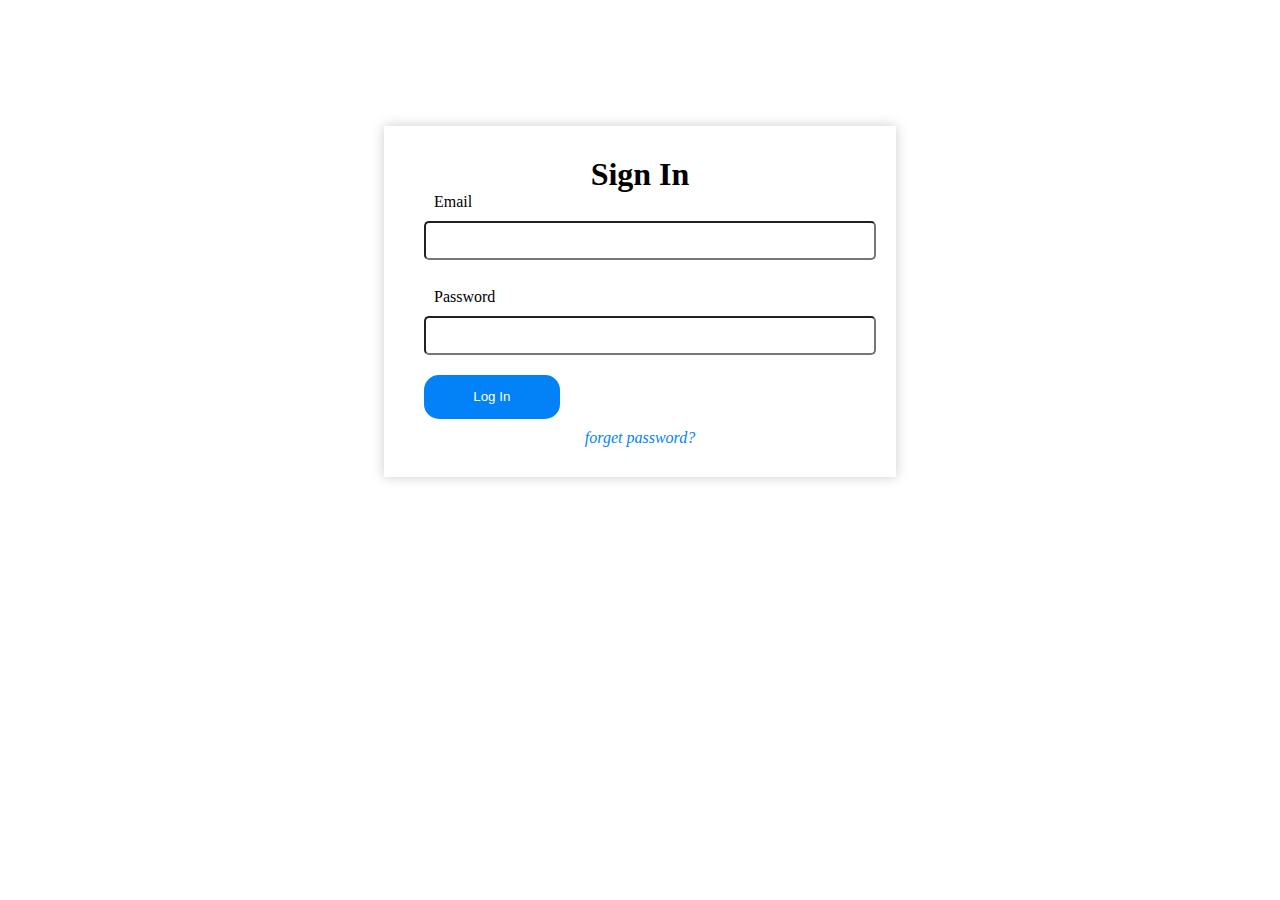
<file: Flixia/login.html>
<!DOCTYPE html>
<html lang="en">
<head>
     <!--meta data-->
    <meta charset="UTF-8">
    <meta http-equiv="X-UA-Compatible" content="IE=edge">
    <meta name="viewport" content="width=device-width, initial-scale=1.0">

    <!--CSS link-->
    <link rel="stylesheet" href="style.css">

    <!--title-->
    <title>login Page</title>
</head>
<body>
    

    <!--sign In page-->
    <div class="container3">
        <div class="account" id="account">
            <h1 class="create">Sign In</h1>

            <form action="">
                <label for="email">Email</label>
                <br>
                <input type="text">
                <br>
                <br>
                <label for="password">Password</label>
                <br>
                <input type="text">
                <br>
            <button class="send">Log In</button>
            </form>

            <p class="terms"><span class="termscolor">forget password?</span></p>
        </div>
    </div>

</body>
</html>
</file>
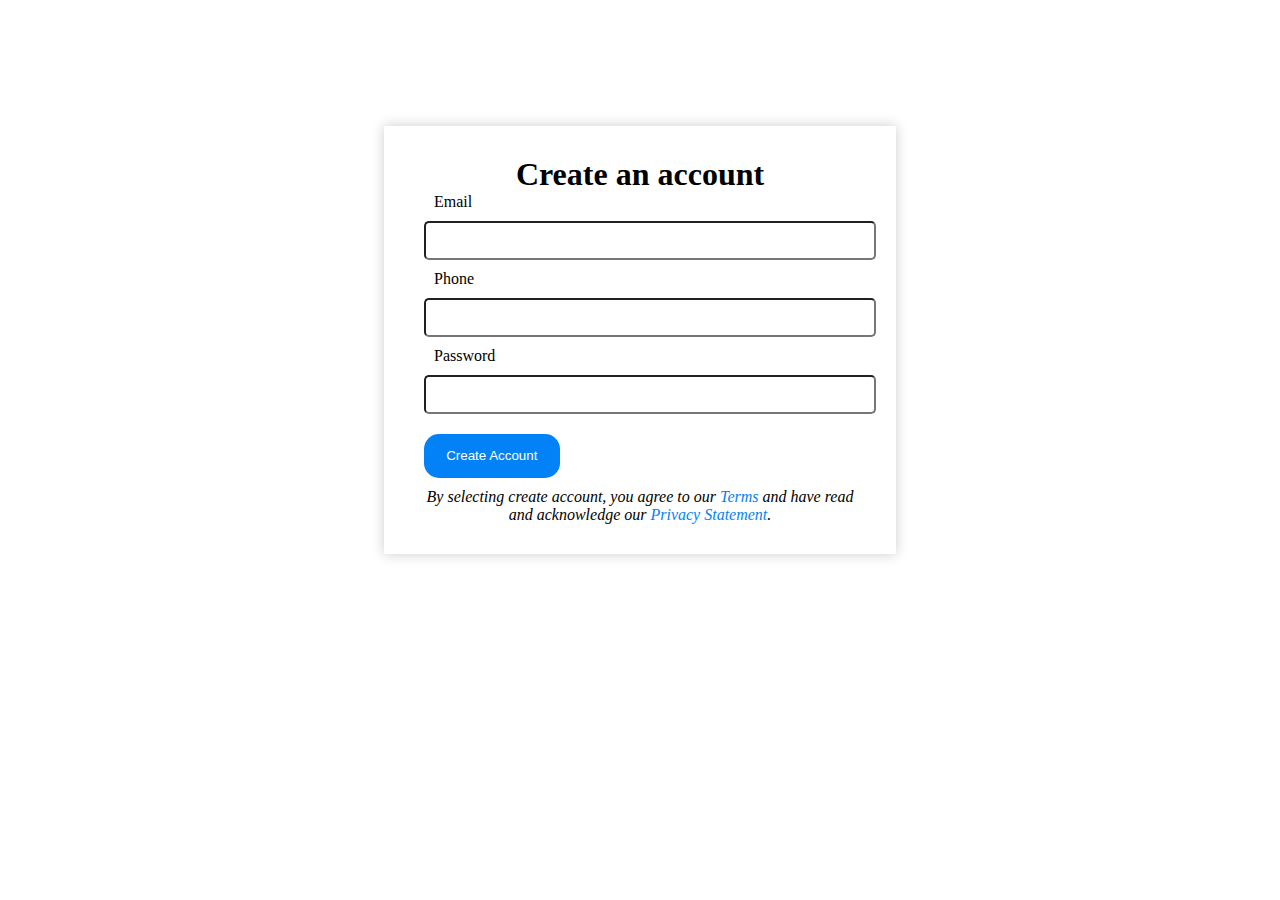
<file: Flixia/signup.html>
<!DOCTYPE html>
<html lang="en">
<head>
     <!--meta data-->
    <meta charset="UTF-8">
    <meta http-equiv="X-UA-Compatible" content="IE=edge">
    <meta name="viewport" content="width=device-width, initial-scale=1.0">

     <!--CSS link-->
     <link rel="stylesheet" href="style.css">

    <!--title-->
    <title>SignUp page</title>
</head>
<body>

     <!--sign Up page-->
     
     <div class="container3">
     <div class="account" id="account">
        <h1 class="create">Create an account</h1>

        <form action="">
            <label for="email">Email</label>
            <br>
            <input type="text">
            <br>
            <label for="phone">Phone</label>
            <br>
            <input type="text">
            <br>
            <label for="password">Password</label>
            <br>
            <input type="text">
            <br>
        <button class="send">Create Account</button>
        </form>

        <p class="terms">By selecting create account, you agree to our <span class="termscolor">Terms</span>
            and have read and acknowledge our <span class="termscolor">Privacy Statement</span>. 
        </p>

    </div>
</div>

    
</body>
</html>
</file>
<file: Flixia/style.css>
/*Global styling*/

* {
    margin: 0;
    padding: 0;
    box-sizing: border-box;
}



/*Navigation Bar*/

.header {
    display: flex; 
    width: 100%; 
    background-color: #b6c1d6;
}
.logo img{
    width: 30%;
    margin: 2rem 2rem;
}
.navbar {
    text-align: right;
    padding: 0 0.2rem;
    margin: 1rem 0;
}
.hamburger {
    font-style: normal;
    font-size: 2rem;
    color: black;
    display: none;
}
ul li {
    display: inline-block;
    list-style: none;
    padding: 0 0.1rem;
    margin: 40px;
}
li {
    font-weight: bold;
    font-family: Arial, Helvetica, sans-serif;
}
a {
    text-decoration: none;
    color: black;
}
a:hover {
    color: rgb(241, 6, 171);
}




/*Main Body*/

.main {
    display: flex;
    width: 100%;
    height: 100vh;
    background-image: url(images/img1.jpg);
    background-size: cover;
}
.text1 {
    font-family: Georgia, 'Times New Roman', Times, serif;
    margin: 13rem 0 0 5rem;
    font-size: 1.3rem;
}
.text1 p {
    color:  rgb(241, 6, 171);
    padding: 0.5rem;
    font-weight: bold;
}
.text1 h2 {
    padding: 0.5rem;
}
.text1 h5 {
    padding: 0.5rem;
}
span {
   color: rgb(241, 6, 171);
   font-style: italic;
}
button {
    padding: 0.9rem;
    margin-top: 0.9rem;
    border-radius: 15px;
    color: white;
    background: black;
}
button:hover {
    color: rgb(241, 6, 171);
    cursor: pointer;
}




/*Service*/

.about {
    margin: 3rem;
    font-family: 'Gill Sans', 'Gill Sans MT', Calibri, 'Trebuchet MS', sans-serif;
}
.text2 {
    text-align: center;
    margin: 3rem;
}
.text2 h1 {
    font-size: 3rem;
}
.text3 p {
    margin-top: 1rem;
}
.container-item {
    display: flex;
    justify-content: space-between;
    align-items: center;
    margin-bottom: 3rem;
    width: 100%;
}
.row {
    box-shadow: 0 0 1.2rem 0 #ccc;
    padding: 3rem;
    margin: 5rem 0 3rem 7rem;
    width: 40%;
    height: 15rem;
}
.row:hover {
    color: white;
    background-color: rgb(248, 195, 19);
}
.left {
    margin: 5rem 2rem 0 0;
    width: 40%;
}
.text-right {
    margin-left: 7rem;
    width: 80%;
}    




/*Sign Up page*/

.container3 {
    display: flex;
    margin-top: 6rem;
}
.account {
    width: 40%;
    box-shadow: 0 0 12px 0 #ccc;
    margin: 30px auto;
    padding: 30px;
}
.create {
    text-align: center;
}
label {
    margin: 10px;
    padding: 10px;
}
input {
    width: 100%;
    margin: 10px;
    padding: 10px;
    border-radius: 5px;
}
.send {
    width: 30%;
    color: white;
    margin: 10px;
    border: none;
    background-color: rgb(3, 130, 248);
}
.send:hover {
    cursor: pointer;
    color: black;
}
.terms {
    font-style: italic;
    text-align: center;
}
.termscolor {
    color: rgb(3, 130, 248);
}




/*Footer*/
.containerFooter {
    background-color: rgb(44, 43, 43);
    margin: 15px;
    padding: 20px;
    color: white;
    text-align: center;
}
h6 .menu-color {
    color: rgb(248, 195, 19);
    font-size: 2rem;
}
p .menu-color {
    color: rgb(248, 195, 19);
}
.txt-specials {
    color: var(--myColor);
    margin: 20px;
    font-size: 15px;
}
.socials {
    color: var(--myColor);
    margin: 10px;
}




@media  (min-width: 320px) and (max-width: 700px) {

/*Navigation Bar*/

    .header {
        display: flex;
        width: 100%;
        padding: 2rem;
        margin: 0;
    }
    .logo img{
        padding: 0;
        width: 5rem;
        margin: 0.2rem 0 0 0.1rem;
        line-height: 0;
    }
    .hamburger {
        display: block;
        font-style: normal;
        line-height: 0;
        font-size: 2rem;
        color: black;   
        margin: 1.5rem 0 1.5rem 12rem;
        cursor: pointer;
    }
    ul li {
        display: block;
        margin-top: 10px;
        margin: 0 0;
        padding: 4px;
    }
    ul {
        display: none;
    }
    .navbar {
        margin: 0 0;
        padding: 0;
    }
 


/*Main body*/

    .main {
        margin: 0;
        max-width: 100%;
        height: 40vh;
        background-size: contain;
        background-repeat: no-repeat;
    }
    .text1 {
        width: 70%;
        margin: 2rem 0 0 5px;
        font-size: 0.1rem;
        padding: 2rem 0 2rem 1rem;
    }
    .text1 p {
        padding: 0.1rem;
        font-size: 0.7rem;
    }
    .text1 h1 {
        padding: 0 0 0.5rem 0;
        font-size: 1rem;
    }
    .text1 h5 {
        padding: 0.1rem;
        font-size: 0.5rem;
    }
    button {
        padding: 0.5rem;
    }
    


/*Service page*/
    .about {
        margin: 1rem 0 0 0;
        width: 100%;
    }
    .text2 {
        margin: 1rem;
    }
    .text3 p {
        margin-top: 1rem;
    }
    .container-item {
       
        flex-direction: column;
        margin-bottom: 3rem;
        width: 100%;
    }
    .change {
        flex-direction: column-reverse;
    }
    .img-left {
        width: 80%;
        height: 50%;
    }
    .img-right {
        margin-left: 7rem;
        margin: 0 0 0 0.2rem;
        width: 80%;
    }
    .left {
        margin: 5rem 0 0 0.2rem;
    }
    .row {
        display: inline-block;
        box-shadow: 0 0 1.2rem 0 #ccc;
        padding: 20px;
        margin: 20px;
        width: 80%;
        height: 30%;
    }



/*Sign Up page*/

    .container3 {
        display: block;
    }
    .account {
        width: 80%;
    }
    .create {
        padding: 1rem;
        font-size: 25px;
    }
    .send {
        width: 100%;
    }

}




@media (min-width: 720px) and (max-width: 1020px) {

/*Navigation Bar*/

    .header {
        display: flex;
        padding: 1.5rem;
        margin: 0;
    }
    .logo img{
        width: 10rem;
        margin: 0rem 0 0 1rem;
        line-height: 0;
    }
    .hamburger {
        display: block;
        font-style: normal;
        line-height: 0;
        color: black;
        font-size: 3rem; 
        margin: 2rem 0 0 30rem;
        cursor: pointer;
    }
    .navbar {
        display: inline-block;
        margin: 0;
        padding: 0;
    }
    ul li {
        display: block;
        margin: 1rem 0;
        padding: 1em;
    }
    ul {
        display: block;
    }



/*Main body*/

    .main {
        margin: 0;
        width: 100%;
        height: 50vh;
        background-size: contain;
        background-repeat: no-repeat;
    }
    .text1 {
        width: 100%;
        margin: 9rem 0 0 0.5rem;
        font-size: 1rem;
        padding: 2rem;
    }
    .text1 p {
        padding: 0.1rem;
    }
    .text1 h2 {
        padding: 0 0 0.3rem 0;
    }
    .text1 h5 {
        padding: 0.1rem;
    }
    button {
        font-size: 1.5rem;
        padding: 0.9rem;
    }



/*about page*/
    .about {
        margin: 3rem 0 0 0;
        width: 100%;
    }
    .text2 {
        margin: 1rem;
    }
    .text3 p {
        margin-top: 1rem;
    }
    .container2 {
        margin-left: 0.5rem;
        width: 100%;
    }
    .container-item {
        margin-bottom: 3rem;
        width: 100%;
    }
    .row {
        box-shadow: 0 0 1.2rem 0 #ccc;
        padding: 50px;
        margin: 20px;
        width: 90%;
    }


/*Sign Up page*/

    .container3 {
        display: block;
    }
    .account {
        width: 80%;
    }
    .send {
        width: 100%;
    }

}
</file>
